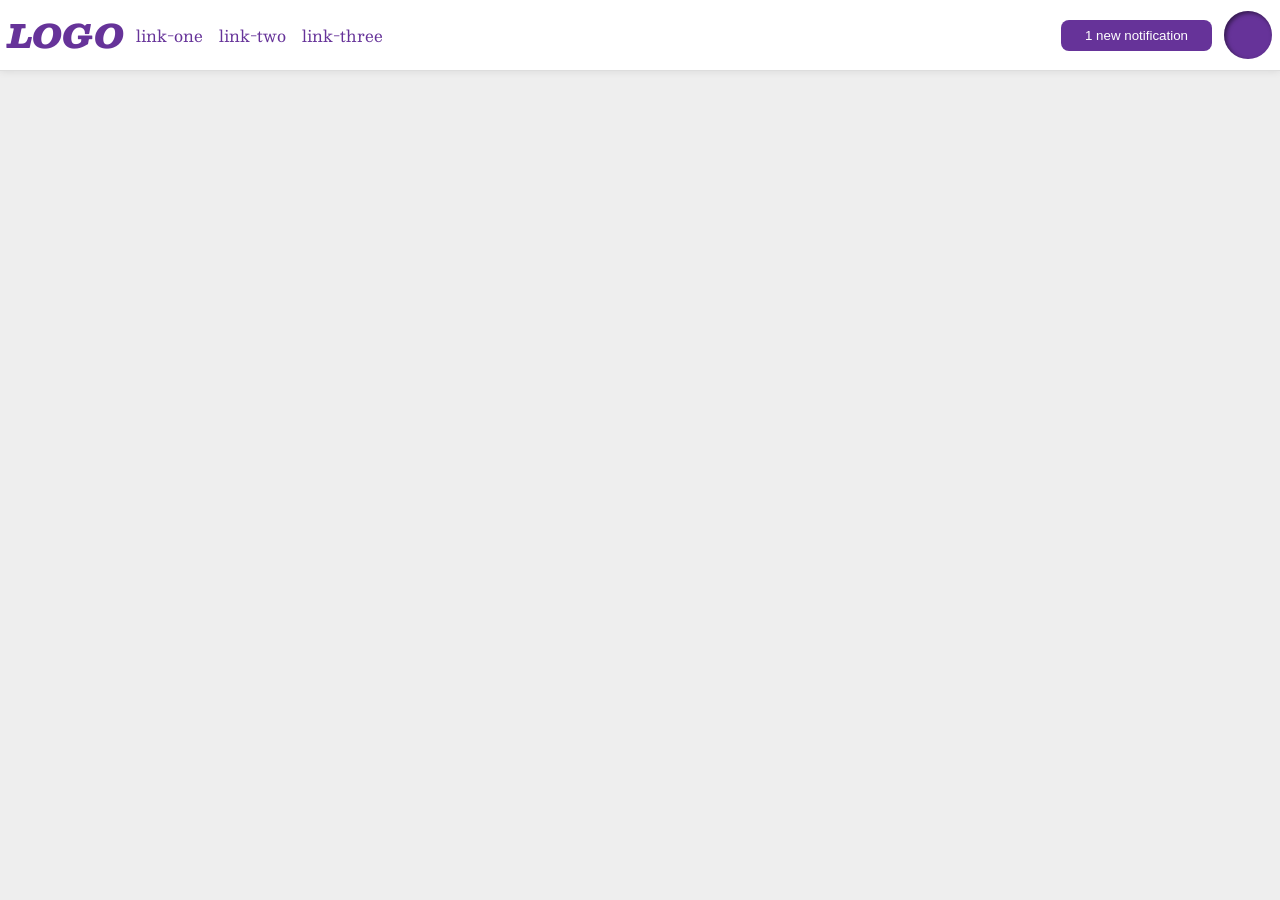
<file: foundations/flex/03-flex-header-2/index.html>
<!DOCTYPE html>
<html lang="en">
  <head>
    <meta charset="UTF-8">
    <meta http-equiv="X-UA-Compatible" content="IE=edge">
    <meta name="viewport" content="width=device-width, initial-scale=1.0">
    <title>Flex Header 2</title>
    <link rel="stylesheet" href="style.css">
  </head>
  <body>
    <div class="header">
      <div class='left'>
        <div class="logo">
          LOGO
        </div>
        <ul class="links">
          <li><a href="https://google.com">link-one</a></li>
          <li><a href="https://google.com">link-two</a></li>
          <li><a href="https://google.com">link-three</a></li>
        </ul>
      </div>
      <div class='right'>
        <button class="notifications">
          1 new notification
        </button>
        <div class="profile-image"></div>
      </div>
    </div>
  </body>
</html>
</file>
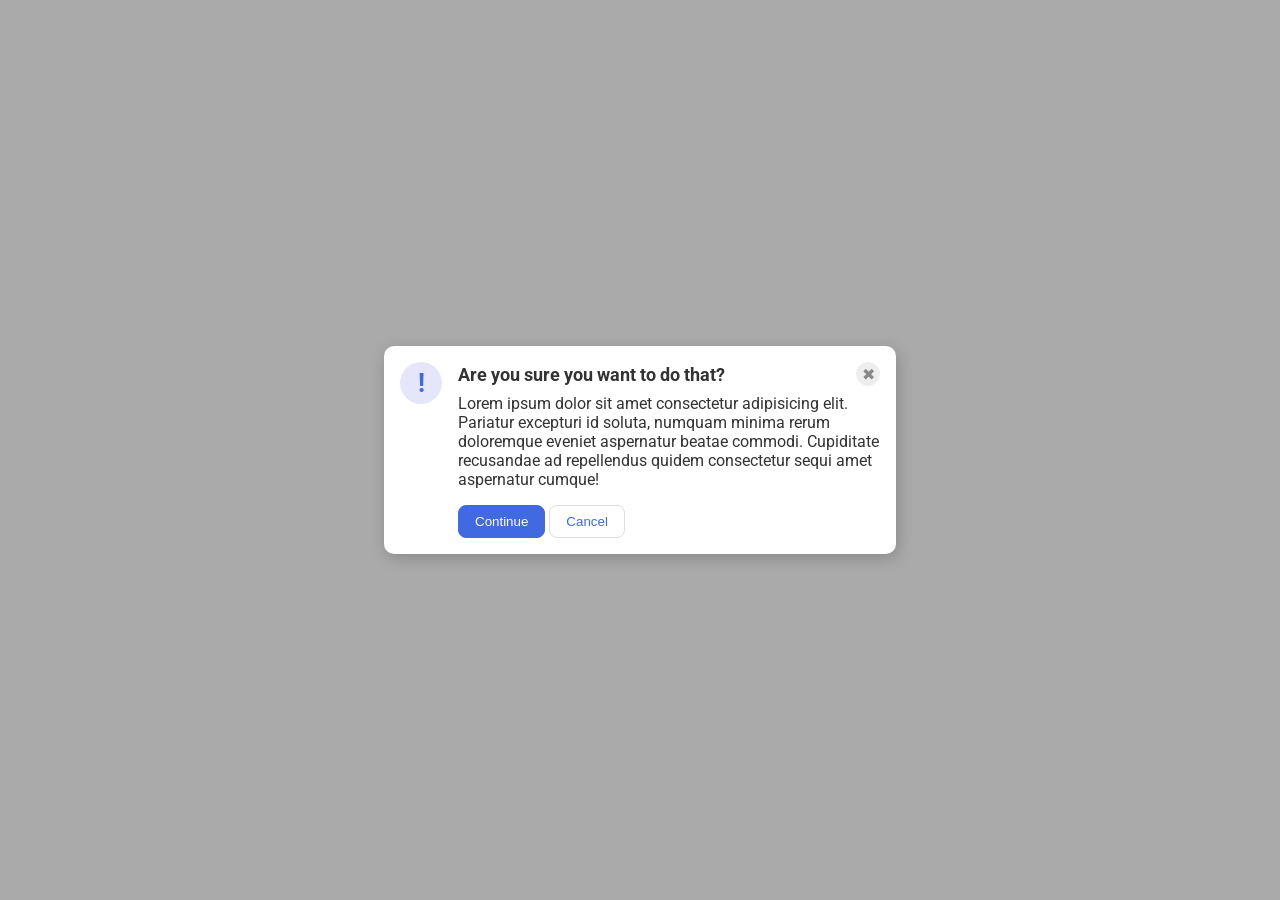
<file: foundations/flex/05-flex-modal/index.html>
<!DOCTYPE html>
<html lang="en">
  <head>
    <meta charset="UTF-8">
    <meta http-equiv="X-UA-Compatible" content="IE=edge">
    <meta name="viewport" content="width=device-width, initial-scale=1.0">
    <link rel="stylesheet" href="style.css">
    <title>Modal</title>
  </head>
  <body>
    <div class="modal">
      <div class="icon">!</div>
      <div class='center'>
        <div class="header">Are you sure you want to do that?
          <button class="close-button">✖</button>
        </div>
        <div class="text">Lorem ipsum dolor sit amet consectetur adipisicing elit. Pariatur excepturi id soluta, numquam minima rerum doloremque eveniet aspernatur beatae commodi. Cupiditate recusandae ad repellendus quidem consectetur sequi amet aspernatur cumque!</div>
        <button class="continue">Continue</button>
        <button class="cancel">Cancel</button>
      </div>
    </div>
  </body>
</html>
</file>
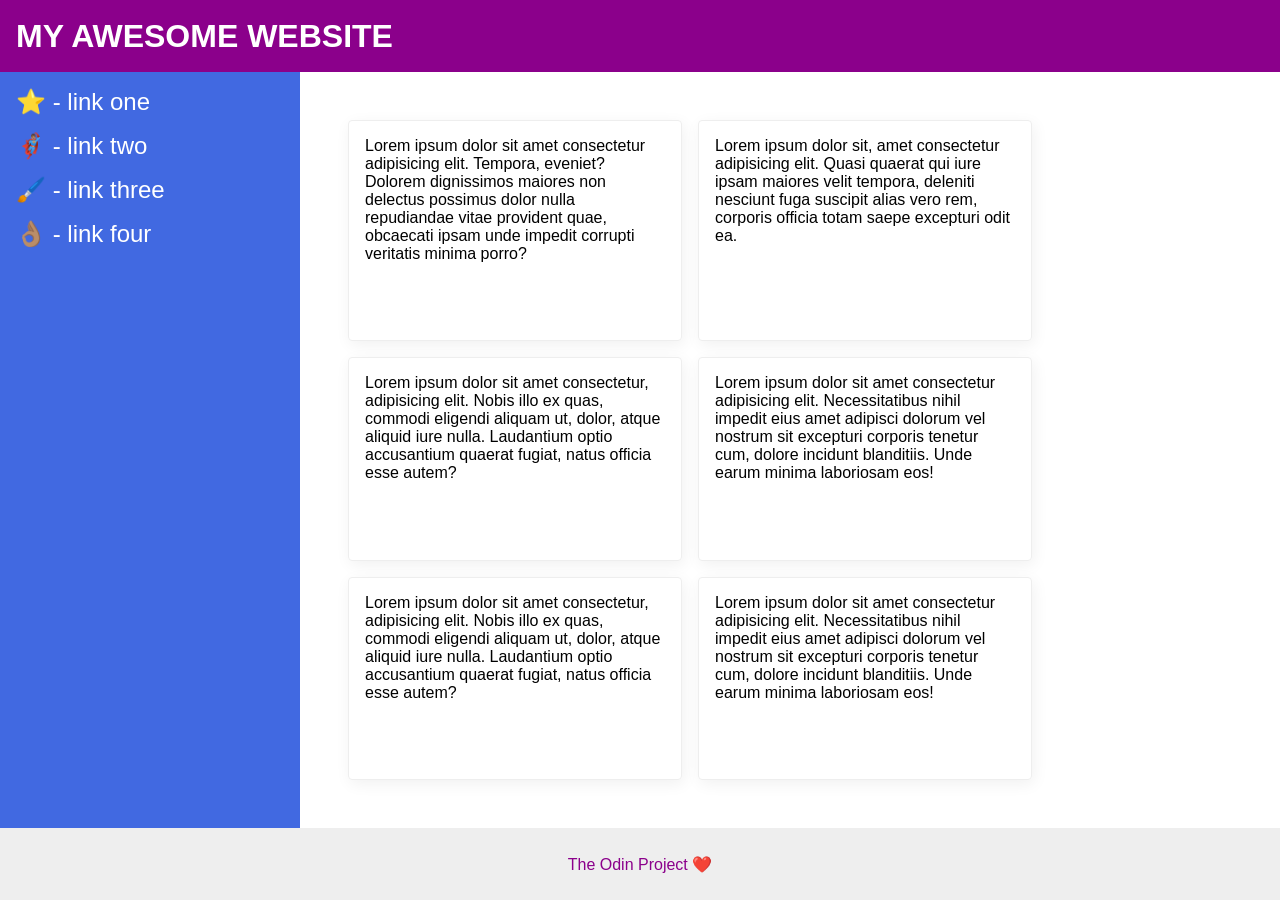
<file: foundations/flex/07-flex-layout-2/index.html>
<!DOCTYPE html>
<html lang="en">
  <head>
    <meta charset="UTF-8">
    <meta http-equiv="X-UA-Compatible" content="IE=edge">
    <meta name="viewport" content="width=device-width, initial-scale=1.0">
    <title>The Holy Grail</title>
    <link rel="stylesheet" href="style.css">
  </head>
  <body>
    <div class="header">
      MY AWESOME WEBSITE
    </div>
    
    <div class='content'>
      <div class="sidebar">
        <ul>
          <li><a href="#">⭐ - link one</a></li>
          <li><a href="#">🦸🏽‍♂️ - link two</a></li>
          <li><a href="#">🖌️ - link three</a></li>
          <li><a href="#">👌🏽 - link four</a></li>
        </ul>
      </div>
      
      <div class='cards'>
        <div class="card">Lorem ipsum dolor sit amet consectetur adipisicing elit. Tempora, eveniet? Dolorem dignissimos maiores non delectus possimus dolor nulla repudiandae vitae provident quae, obcaecati ipsam unde impedit corrupti veritatis minima porro?</div>
        <div class="card">Lorem ipsum dolor sit, amet consectetur adipisicing elit. Quasi quaerat qui iure ipsam maiores velit tempora, deleniti nesciunt fuga suscipit alias vero rem, corporis officia totam saepe excepturi odit ea.</div>
        <div class="card">Lorem ipsum dolor sit amet consectetur, adipisicing elit. Nobis illo ex quas, commodi eligendi aliquam ut, dolor, atque aliquid iure nulla. Laudantium optio accusantium quaerat fugiat, natus officia esse autem?</div>
        <div class="card">Lorem ipsum dolor sit amet consectetur adipisicing elit. Necessitatibus nihil impedit eius amet adipisci dolorum vel nostrum sit excepturi corporis tenetur cum, dolore incidunt blanditiis. Unde earum minima laboriosam eos!</div>
        <div class="card">Lorem ipsum dolor sit amet consectetur, adipisicing elit. Nobis illo ex quas, commodi eligendi aliquam ut, dolor, atque aliquid iure nulla. Laudantium optio accusantium quaerat fugiat, natus officia esse autem?</div>
        <div class="card">Lorem ipsum dolor sit amet consectetur adipisicing elit. Necessitatibus nihil impedit eius amet adipisci dolorum vel nostrum sit excepturi corporis tenetur cum, dolore incidunt blanditiis. Unde earum minima laboriosam eos!</div>
      </div>
    </div>

    <div class="footer">
      The Odin Project ❤️
    </div>
  </body>
</html>
</file>
<file: foundations/flex/03-flex-header-2/style.css>
/* this is some magical font-importing.  
you'll learn about it later. */
@import url('https://fonts.googleapis.com/css2?family=Besley:ital,wght@0,400;1,900&display=swap');

body {
  margin: 0;
  background: #eee;
  font-family: Besley, serif;
}

.header {
  background: white;
  border-bottom: 1px solid #ddd;
  box-shadow: 0 0 8px rgba(0,0,0,.1);
  padding: 0.5rem;
}

.profile-image {
  background: rebeccapurple;
  box-shadow: inset 2px 2px 4px rgba(0,0,0,.5);
  border-radius: 50%;
  width: 48px;
  height: 48px;
}

.logo {
  color: rebeccapurple;
  font-size: 32px;
  font-weight: 900;
  font-style: italic;
}

button {
  border: none;
  border-radius: 8px;
  background: rebeccapurple;
  color: white;
  padding: 8px 24px;
}

a {
  /* this removes the line under our links */
  text-decoration: none;
  color: rebeccapurple;
}

ul {
  display: flex;
  list-style-type: none;
}


/* SOLUTION */
.header {
  display: flex;
  justify-content: space-between;
  align-items: center;
}

.left, .right {
  display: flex;
  align-items: center;
  gap: 0.75rem;
}

ul {
  display: flex;
  margin: 0;
  padding: 0;
  gap: 1rem;
}
</file>
<file: foundations/flex/05-flex-modal/style.css>
@import url('https://fonts.googleapis.com/css2?family=Roboto:wght@400;700&display=swap');

html, body {
  height: 100%;
}

body {
  font-family: Roboto, sans-serif;
  margin: 0;
  background: #aaa;
  color: #333;
  /* I'll give you this one for free lol */
  display: flex;
  align-items: center;
  justify-content: center;
}

/* SOLUTION */
.modal {
  display: flex;
  gap: 16px;
  padding: 16px;
}

.icon {
  flex-shrink: 0;
}

.header {
  display: flex;
  justify-content: space-between;
  align-items: center;
  font-weight: 700;
  font-size: 18px;
  margin-bottom: 8px;
}

.text {
  margin-bottom: 16px;
}

/* ===== */

.modal {
  background: white;
  width: 480px;
  border-radius: 10px;
  box-shadow: 2px 4px 16px rgba(0,0,0,.2);
}

.icon {
  color: royalblue;
  font-size: 26px;
  font-weight: 700;
  background: lavender;
  width: 42px;
  height: 42px;
  border-radius: 50%;
  display: flex;
  align-items: center;
  justify-content: center;
}

.close-button {
  background: #eee;
  border-radius: 50%;
  color: #888;
  font-weight: 400;
  font-size: 16px;
  height: 24px;
  width: 24px;
  display: flex;
  align-items: center;
  justify-content: center;
  border: 1px solid #eee;
  padding: 0;
}

button {
  cursor: pointer;
  padding: 8px 16px;
  border-radius: 8px;
}

button.continue {
  background: royalblue;
  border: 1px solid royalblue;
  color: white;
}

button.cancel {
  background: white;
  border: 1px solid #ddd;
  color: royalblue;
}
</file>
<file: foundations/flex/07-flex-layout-2/style.css>
body {
  font-family: -apple-system, BlinkMacSystemFont, 'Segoe UI', Roboto, Oxygen, Ubuntu, Cantarell, 'Open Sans', 'Helvetica Neue', sans-serif;
  margin: 0;
  min-height: 100vh;
}

.header {
  height: 72px;
  background: darkmagenta;
  color: white;
}

.footer {
  height: 72px;
  background: #eee;
  color: darkmagenta;
}

.sidebar {
  width: 300px;
  background: royalblue;
  box-sizing: border-box;
}

.card {
  border: 1px solid #eee;
  box-shadow: 2px 4px 16px rgba(0,0,0,.06);
  border-radius: 4px;
}

/* SOLUTION */
body {
  display: flex;
  flex-direction: column;
}

/* Header */
.header {
  display: flex;
  align-items: center;
  padding: 0 16px;
  font-size: 32px;
  font-weight: 900;
}

/* Main */
.content {
  flex: 1;
  display: flex;
}

/* Sidebar */
.sidebar {
  flex: 1 0 auto; /* flex-shrink: 0; */
  /* display: flex;
  flex-direction: column;
  max-width: 300px; */
  padding: 16px;
}

ul {
  margin: 0;
  padding: 0;
  /* display: flex;
  flex-direction: column; */
  gap: 10px;
}

li {
  list-style-type: none;
  margin-bottom: 16px;
}

a {
  text-decoration: none;
  color: white;
  font-size: 24px;
}

/* Cards */
.cards {
  display: flex;
  flex-direction: row;
  flex-wrap: wrap;
  padding: 48px;
  gap: 16px;
}

.card {
  padding: 16px;
  max-width: 300px;
}

/* Footer */
.footer {
  display: flex;
  align-items: center;
  justify-content: center;
}
</file>
